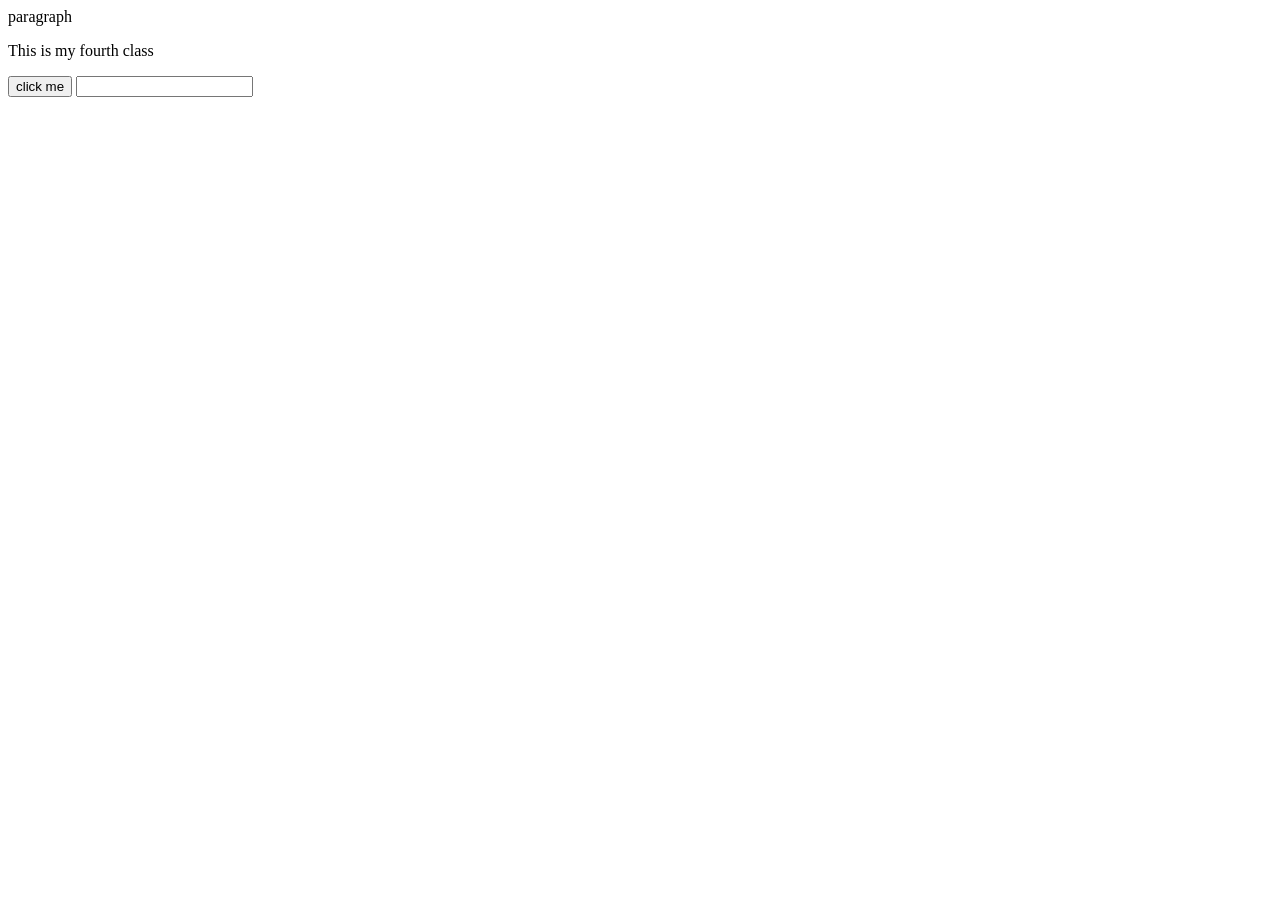
<file: Batch511.html>
<html>
    <head></head>
    <body>
        <p id = "ptag" class = "pclass"></p>This is my fourth class</p>
        <button on click="alret('click')">click me</button>
        <input id="input" type="text" onchange="example()">
        <p id="inputField"></p>
    </body>
    <script src="Batch5.js">
    </script>
</html>
</file>
